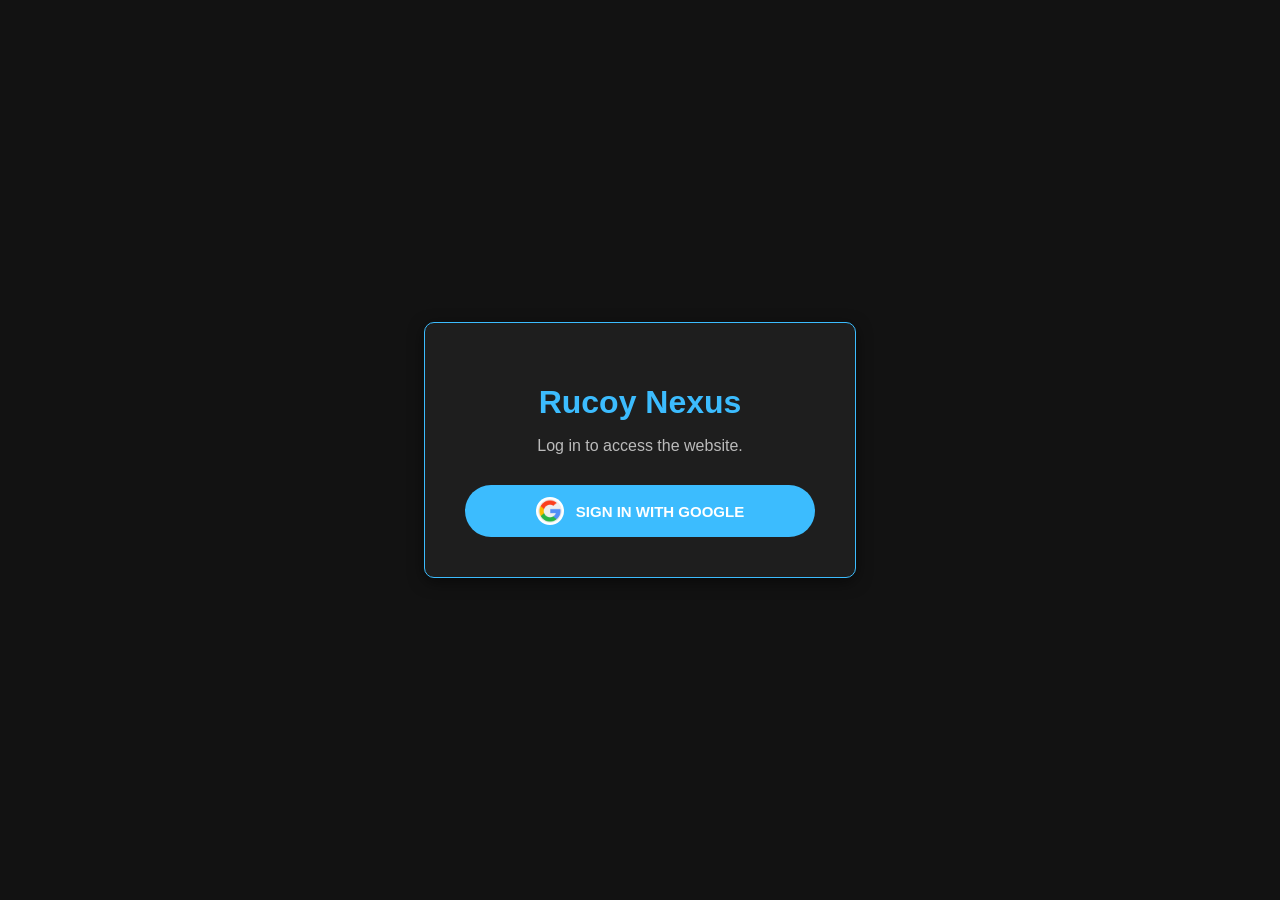
<file: index.html>
<!DOCTYPE html>
<html lang="pt-br">
<head>
    <script src="/auth.js"></script>
    <meta charset="UTF-8">
    <meta name="viewport" content="width=device-width, initial-scale=1.0">
    <link rel="icon" type="image/jpeg" href="/icon.jpeg">
    <title>Rucoy Nexus</title>
    <link rel="stylesheet" href="style.css">
</head>
<body>

    <div id="overlay" onclick="toggleMenu()"></div>

    <header>
        <div class="top-bar-action" onclick="toggleMenu()">
            <div class="menu-btn">
                <img src="/res/icon/navnav.png" alt="menu">
            </div>
            <span id="current-page-title">Home</span>
        </div>
    </header>

    <nav id="drawer">
        <div class="drawer-banner"></div>
        <div class="drawer-list">
            <a href="/" class="drawer-item"><img src="/res/icon/home.png"> Home</a>
            <a href="/profile/" class="drawer-item"><img src="/res/icon/user.png"> Profile</a>
            <a href="/wiki/" class="drawer-item"><img src="/res/icon/apps.png"> Wiki</a>
            <a href="/tradeandsales/" class="drawer-item"><img src="/res/icon/change.png"> Trades & Sales</a>
            <a href="/map/" class="drawer-item"><img src="/res/icon/map.png"> Map</a>
            <a href="/players/" class="drawer-item"><img src="/res/icon/players.png"> Players</a>
            <a href="/guild/" class="drawer-item"><img src="/res/icon/guild.png"> Guild</a>
            <a href="/calculator/" class="drawer-item"><img src="/res/icon/calculator.png"> Calculator</a>
            <a href="/updates/" class="drawer-item"><img src="/res/icon/update.png"> Updates</a>
            
            <a href="/settings/" class="drawer-item settings-highlight">
                <img src="/res/icon/ic_cog.png"> Settings
            </a>
        </div>
    </nav>

    <main id="main-content">
        <h1>Dashboard</h1>
        <p id="welcome-message">Bem-vindo ao Rucoy Nexus oficial, o site ainda esta em construção!</p>
    </main>

    
    <script src="script.js"></script>
</body>
</html>
</file>
<file: style.css>
:root {
            --rucoy-blue: #3CBCFC;
            --rucoy-bg: #121212;
            --rucoy-drawer-bg: #2173b3;
            --white: #F3F3F3;
            --grey-text: #bbb;
        }

        * { margin: 0; padding: 0; box-sizing: border-box; font-family: 'Roboto', sans-serif; }
        body { background-color: var(--rucoy-bg); color: var(--white); overflow-x: hidden; }

        /* --- TOP BAR --- */
        header {
            background-color: var(--rucoy-blue);
            height: 56px;
            display: flex;
            align-items: center;
            padding: 0 16px;
            position: fixed;
            top: 0;
            width: 100%;
            z-index: 100;
            box-shadow: 0 2px 4px rgba(0,0,0,0.3);
        }

        .top-bar-action {
            display: flex;
            align-items: center;
            height: 100%;
            padding-right: 30px;
            cursor: pointer;
        }

        .menu-btn img {
            width: 24px;
            filter: brightness(0) invert(1);
            margin-right: 20px;
        }

        #current-page-title {
            font-size: 20px;
            font-weight: 500;
            color: white;
        }

        /* --- DRAWER --- */
        #drawer {
            position: fixed;
            top: 0;
            left: -280px;
            width: 280px;
            height: 100%;
            background-color: var(--rucoy-drawer-bg);
            z-index: 200;
            transition: 0.3s cubic-bezier(0.4, 0, 0.2, 1);
            display: flex;
            flex-direction: column;
            box-shadow: 4px 0 10px rgba(0,0,0,0.5);
        }

        #drawer.active { left: 0; }

        .drawer-banner {
            width: 100%;
            min-height: 150px;
            background: url('/res/icon/draweBanner.png') no-repeat center;
            background-size: cover;
            border-bottom: 1px solid rgba(255,255,255,0.1);
        }

        .drawer-list { 
            list-style: none; 
            padding: 8px 0; 
            flex-grow: 1; 
            overflow-y: auto; 
            display: flex;
            flex-direction: column;
        }

        .drawer-item {
            padding: 12px 16px;
            display: flex;
            align-items: center;
            color: white;
            text-decoration: none;
            font-size: 16px;
        }

        .drawer-item:hover { background-color: rgba(255, 255, 255, 0.1); }

        .drawer-item img {
            width: 24px;
            height: 24px;
            margin-right: 32px;
            filter: brightness(0) invert(1);
        }

        .settings-highlight {
            margin-top: auto;
            border-top: 1px solid rgba(255,255,255,0.1);
            color: #000000 !important;
            font-weight: bold;
        }

        .settings-highlight img {
            filter: brightness(0) !important;
        }

        #overlay {
            position: fixed;
            top: 0; left: 0; width: 100%; height: 100%;
            background: rgba(0,0,0,0.5);
            display: none;
            z-index: 150;
        }

        main { padding: 76px 20px 20px 20px; }

        /* MODO APP */
        body.is-app header, body.is-app #drawer, body.is-app #overlay { display: none !important; }
        body.is-app main { padding: 0; }
</file>
<file: profile/style.css>
:root {
    --rucoy-blue: #3CBCFC;
    --rucoy-bg: #121212;
    --rucoy-drawer-bg: #2173b3;
    --white: #F3F3F3;
    --card-bg: rgba(255, 255, 255, 0.03); 
    --danger: #ff4d4d;
    --success: #2ecc71;
    --info: #3498db;
    --rucoy-green: #00ff41;
}

* { margin: 0; padding: 0; box-sizing: border-box; font-family: 'Roboto', sans-serif; }
body { background-color: var(--rucoy-bg); color: var(--white); overflow-x: hidden; }

/* --- TOP BAR --- */
header {
    background-color: var(--rucoy-blue);
    height: 56px;
    display: flex;
    align-items: center;
    padding: 0 16px;
    position: fixed;
    top: 0; width: 100%;
    z-index: 100;
    box-shadow: 0 2px 4px rgba(0,0,0,0.3);
}

.top-bar-action { display: flex; align-items: center; cursor: pointer; padding-right: 20px; }
.menu-btn img { width: 24px; filter: brightness(0) invert(1); margin-right: 15px; }
#current-page-title { font-size: 20px; font-weight: 500; }

/* --- DRAWER --- */
#drawer {
    position: fixed; top: 0; left: -280px; width: 280px; height: 100%;
    background-color: var(--rucoy-drawer-bg); z-index: 200;
    transition: 0.3s cubic-bezier(0.4, 0, 0.2, 1); overflow-y: auto;
    display: flex;
    flex-direction: column;
}
#drawer.active { left: 0; }
.drawer-banner { width: 100%; height: 150px; background: url('/res/icon/draweBanner.png') center/cover; flex-shrink: 0; }
.drawer-list { list-style: none; padding: 8px 0; flex-grow: 1; display: flex; flex-direction: column; }
.drawer-item { padding: 12px 16px; display: flex; align-items: center; color: white; text-decoration: none; font-size: 16px; }
.drawer-item:hover { background-color: rgba(255, 255, 255, 0.1); }
.drawer-item img { width: 24px; margin-right: 32px; filter: brightness(0) invert(1); }

.settings-highlight {
    margin-top: auto;
    border-top: 1px solid rgba(255,255,255,0.1);
    color: #000000 !important;
    font-weight: bold;
}
.settings-highlight img { filter: brightness(0) !important; }

#overlay { position: fixed; top: 0; left: 0; width: 100%; height: 100%; background: rgba(0,0,0,0.5); display: none; z-index: 150; }

/* --- PROFILE CONTENT --- */
main { padding: 76px 15px 20px 15px; max-width: 600px; margin: 0 auto; }

/* --- LISTA DE PERSONAGENS (ESTILO PÍLULA) --- */
.char-list { 
    margin-top: 35px; /* Espaço após o texto do topo */
    display: flex !important; /* Força o uso do flexbox */
    flex-direction: column !important;
    gap: 20px !important; /* Espaço aumentado entre os cards */
    padding-bottom: 30px;
}

.char-card {
    background: var(--card-bg);
    border: 1px solid rgba(255, 255, 255, 0.4);
    border-radius: 50px;
    padding: 10px 25px;
    height: 60px;
    display: flex !important;
    justify-content: space-between !important;
    align-items: center !important;
    transition: 0.3s ease;
    box-shadow: 0 4px 6px rgba(0,0,0,0.2);
    margin-bottom: 5px; /* Segurança caso o gap falhe */
}

.char-card:hover { 
    border-color: #ffffff; 
    background: rgba(255, 255, 255, 0.08);
}

.char-name { 
    font-size: 18px; 
    font-weight: bold; 
    color: var(--rucoy-green);
    text-transform: capitalize;
}

.char-actions-right {
    display: flex;
    gap: 10px;
    align-items: center;
}

.btn-action {
    width: 38px;
    height: 38px;
    border-radius: 50%; 
    border: none;
    display: flex;
    justify-content: center;
    align-items: center;
    cursor: pointer;
    transition: transform 0.2s, opacity 0.2s;
}

.btn-action img { width: 18px; height: 18px; filter: brightness(0) invert(1); }
.btn-action:active { transform: scale(0.9); }
.btn-action:hover { opacity: 0.85; }

.btn-view { background-color: var(--success); }
.btn-edit { background-color: var(--info); }
.btn-delete { background-color: var(--danger); }

/* --- BOTÃO DE ADICIONAR --- */
.add-char-container { margin-top: 25px; text-align: center; }
.btn-add {
    background: var(--rucoy-blue);
    color: white;
    border: none;
    padding: 12px 30px;
    border-radius: 50px;
    font-weight: bold;
    font-size: 16px;
    cursor: pointer;
    box-shadow: 0 4px 10px rgba(60, 188, 252, 0.3);
}

/* --- MODAL FORM --- */
#modal-char {
    position: fixed; top: 0; left: 0; width: 100%; height: 100%;
    background: rgba(0,0,0,0.9); display: none; z-index: 300;
    align-items: center; justify-content: center; padding: 20px;
}
.modal-content {
    background: #252525;
    width: 100%;
    max-width: 400px;
    padding: 25px;
    border-radius: 12px;
    border: 1px solid #333;
}
.modal-content h2 { color: var(--rucoy-blue); margin-bottom: 20px; text-align: center; }

.form-group { margin-bottom: 15px; }
.form-group label { display: block; font-size: 12px; color: #aaa; margin-bottom: 5px; }
.form-group input {
    width: 100%;
    padding: 12px;
    background: #121212;
    border: 1px solid #444;
    color: white;
    border-radius: 6px;
    outline: none;
}
.form-group input:focus { border-color: var(--rucoy-blue); }

.modal-actions { display: flex; gap: 10px; margin-top: 20px; }
.btn-save { background: var(--rucoy-blue); flex: 1; padding: 12px; border: none; border-radius: 6px; color: white; font-weight: bold; cursor: pointer; }
.btn-cancel { background: #444; padding: 12px 20px; border: none; border-radius: 6px; color: white; cursor: pointer; }

/* --- TOASTS --- */
.custom-toast {
    position: fixed;
    top: 20px;
    right: 20px;
    padding: 15px 25px;
    border-radius: 8px;
    color: white;
    font-weight: bold;
    z-index: 9999;
}
.success-toast { background-color: #2ecc71; }
.error-toast { background-color: #e74c3c; }


/* --- MODO APP (ESCONDER INTERFACE) --- */
body.is-app header, 
body.is-app #drawer, 
body.is-app #overlay {
    display: none !important;
}

body.is-app main {
    padding-top: 20px !important; /* Remove o espaço do header no App */
}

/* Ajuste para o scroll não bugar no mobile do App */
body.is-app {
    overflow-x: hidden;
}
</file>
